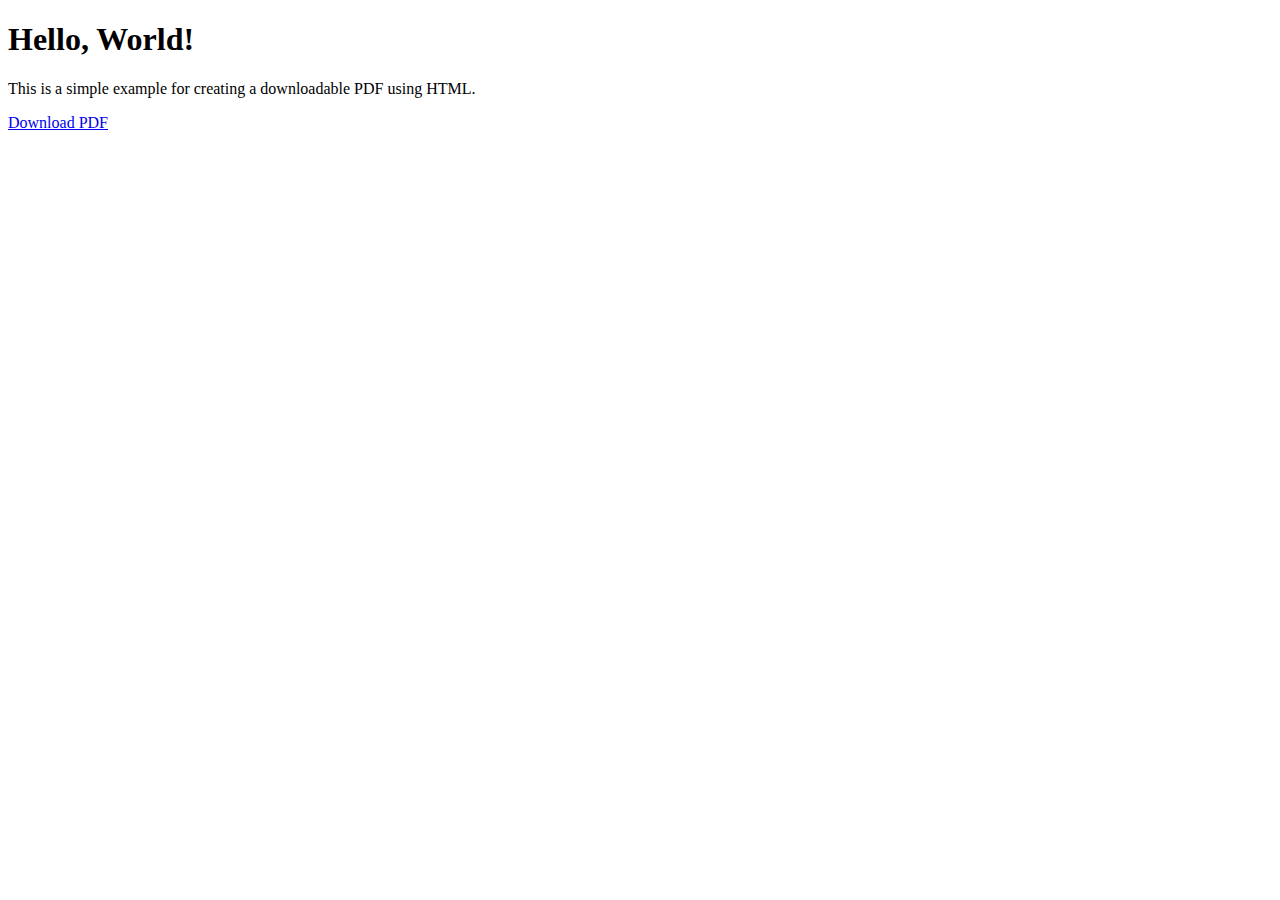
<file: images/New Text Document.html>
<!DOCTYPE html>
<html lang="en">
<head>
  <meta charset="UTF-8">
  <meta name="viewport" content="width=device-width, initial-scale=1.0">
  <title>PDF Example</title>
</head>
<body>
  <h1>Hello, World!</h1>
  <p>This is a simple example for creating a downloadable PDF using HTML.</p>

  <a href="data:application/pdf;base64,{{base64EncodedPDFData}}" download="file:///C:/Users/Acer/Documents/html%20moi%20wils/Living-in-the-IT-Era__101350.pdf">Download PDF</a>
  
  <script>
    document.addEventListener('DOMContentLoaded', function () {
      const pdfContent = `
        %PDF-1.3
        1 0 obj
        << /Type /Catalog
           /Pages 2 0 R >>
        endobj
        2 0 obj
        << /Type /Pages
           /Kids [3 0 R]
           /Count 1 >>
        endobj
        3 0 obj
        << /Type /Page
           /Parent 2 0 R
           /Resources <<
              /Font << /F1 4 0 R >>
              /ProcSet 3 0 R
           >>
           /Contents 5 0 R >>
        endobj
        4 0 obj
        << /Type /Font
           /Subtype /Type1
           /Name /F1
           /BaseFont /Helvetica >>
        endobj
        5 0 obj
        << /Length 44 >>
        stream
          BT
            /F1 12 Tf
            72 712 TD
            (Hello, World!) Tj
          ET
        endstream
        endobj
        xref
        0 6
        0000000000 65535 f 
        0000000010 00000 n 
        0000000077 00000 n 
        0000000123 00000 n 
        0000000254 00000 n 
        0000000366 00000 n 
        trailer
        << /Size 6
           /Root 1 0 R >>
        startxref
        463
        %%EOF
      `;
      
      const base64EncodedPDFData = btoa(pdfContent);
      const downloadLink = document.querySelector('a');
      downloadLink.href = `data:application/pdf;base64,${base64EncodedPDFData}`;
    });
  </script>
</body>
</html>
</file>
